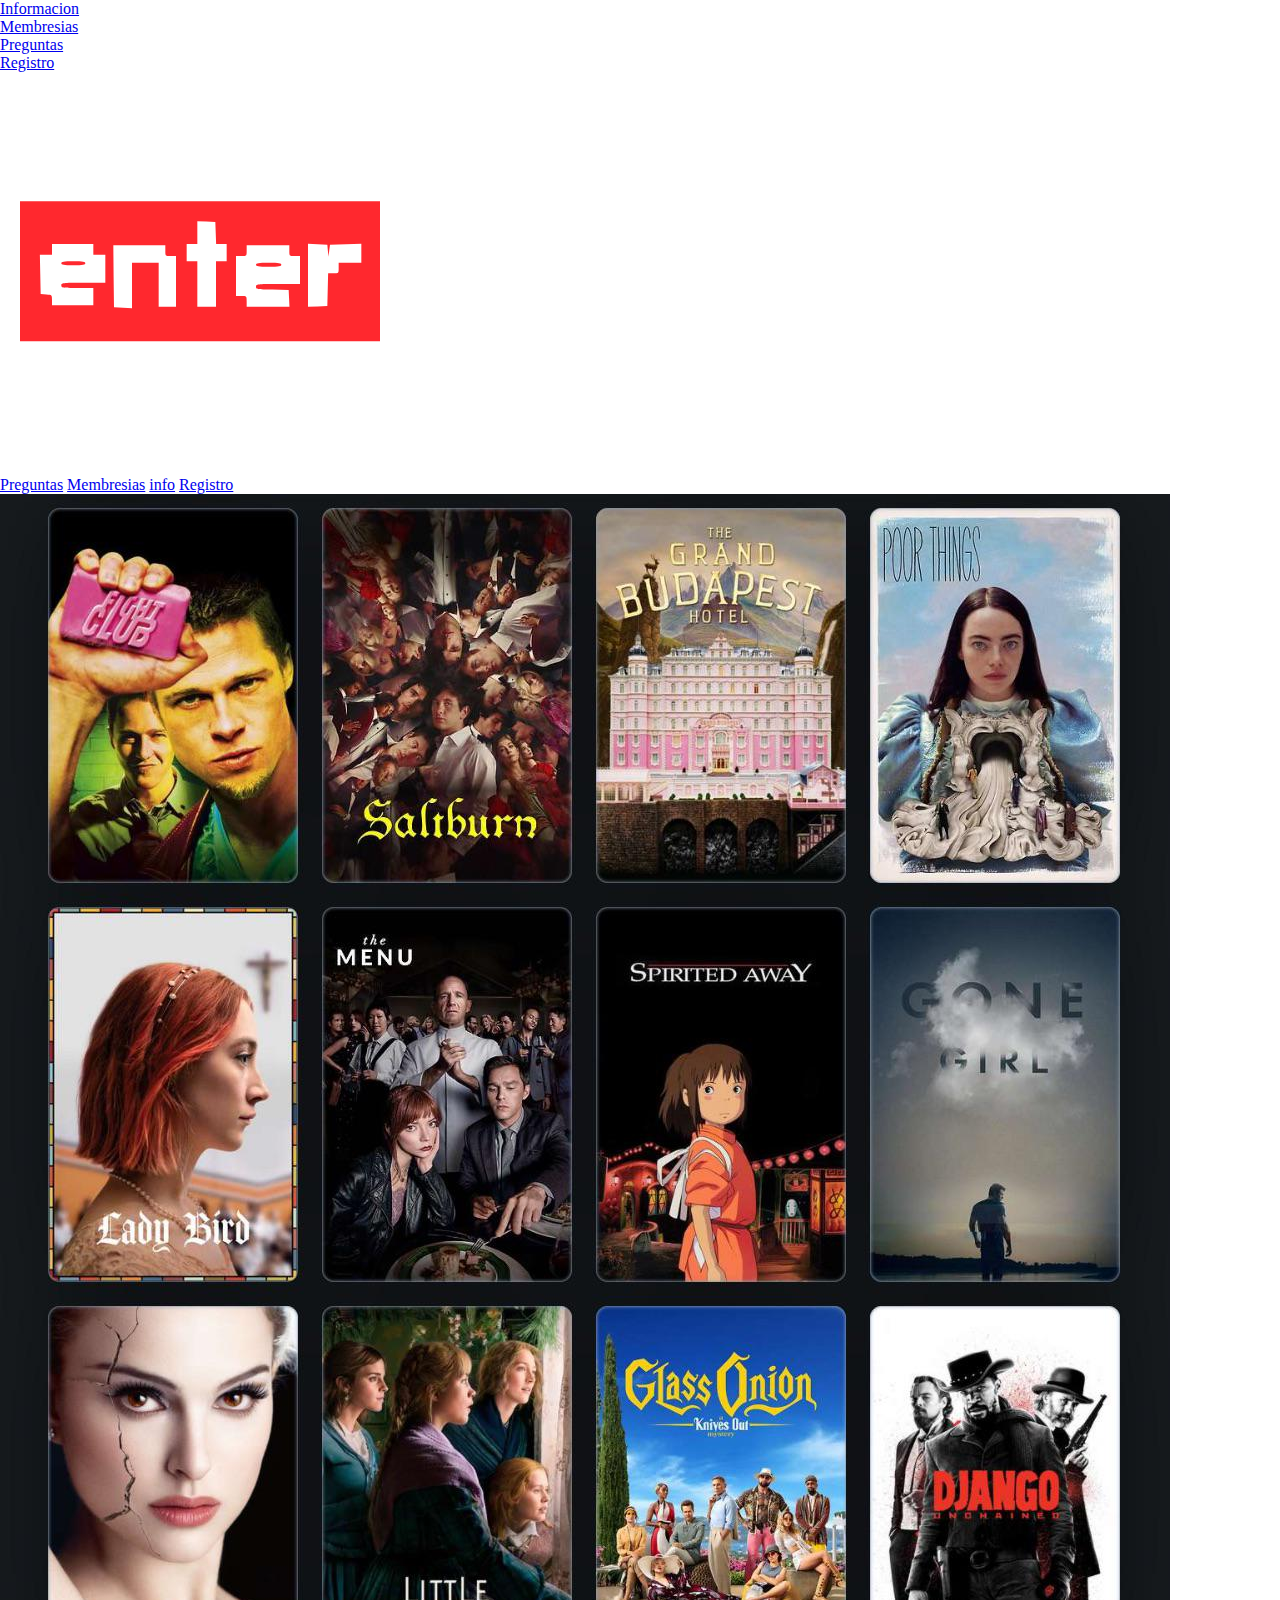
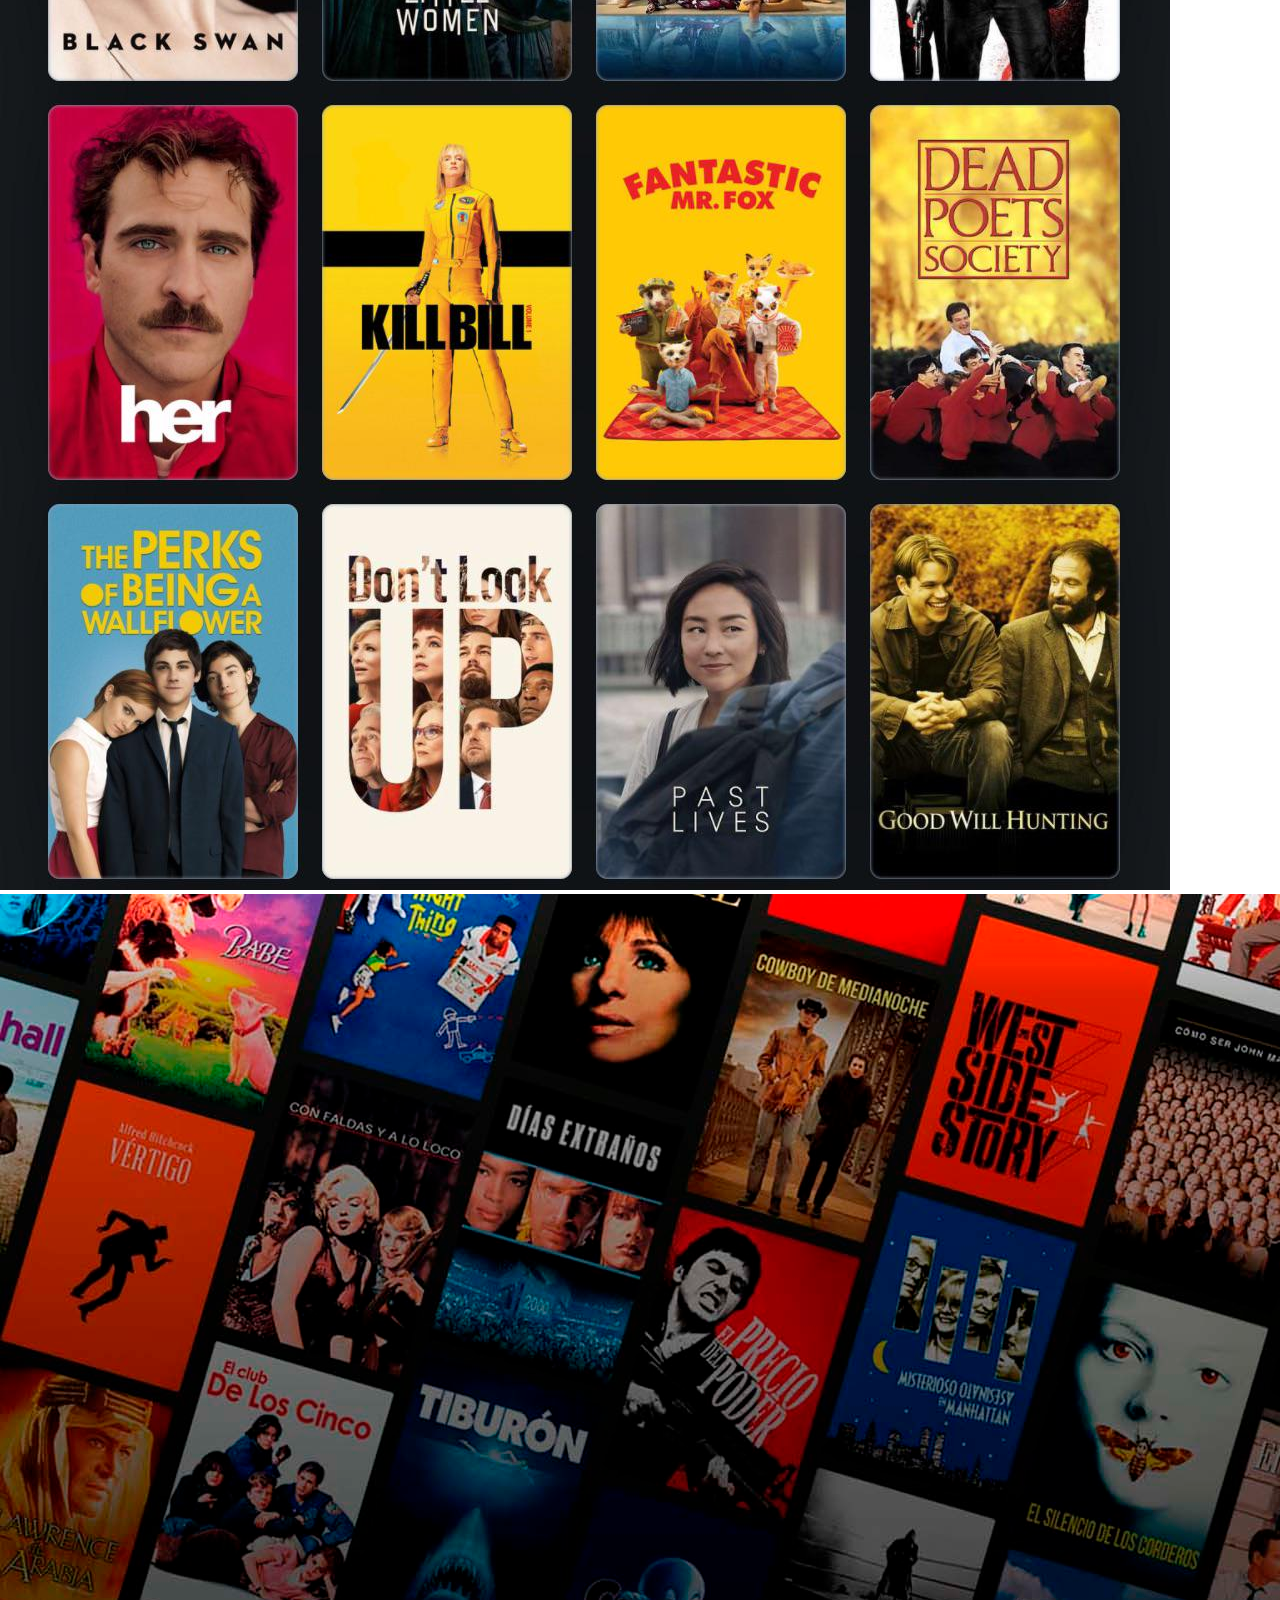
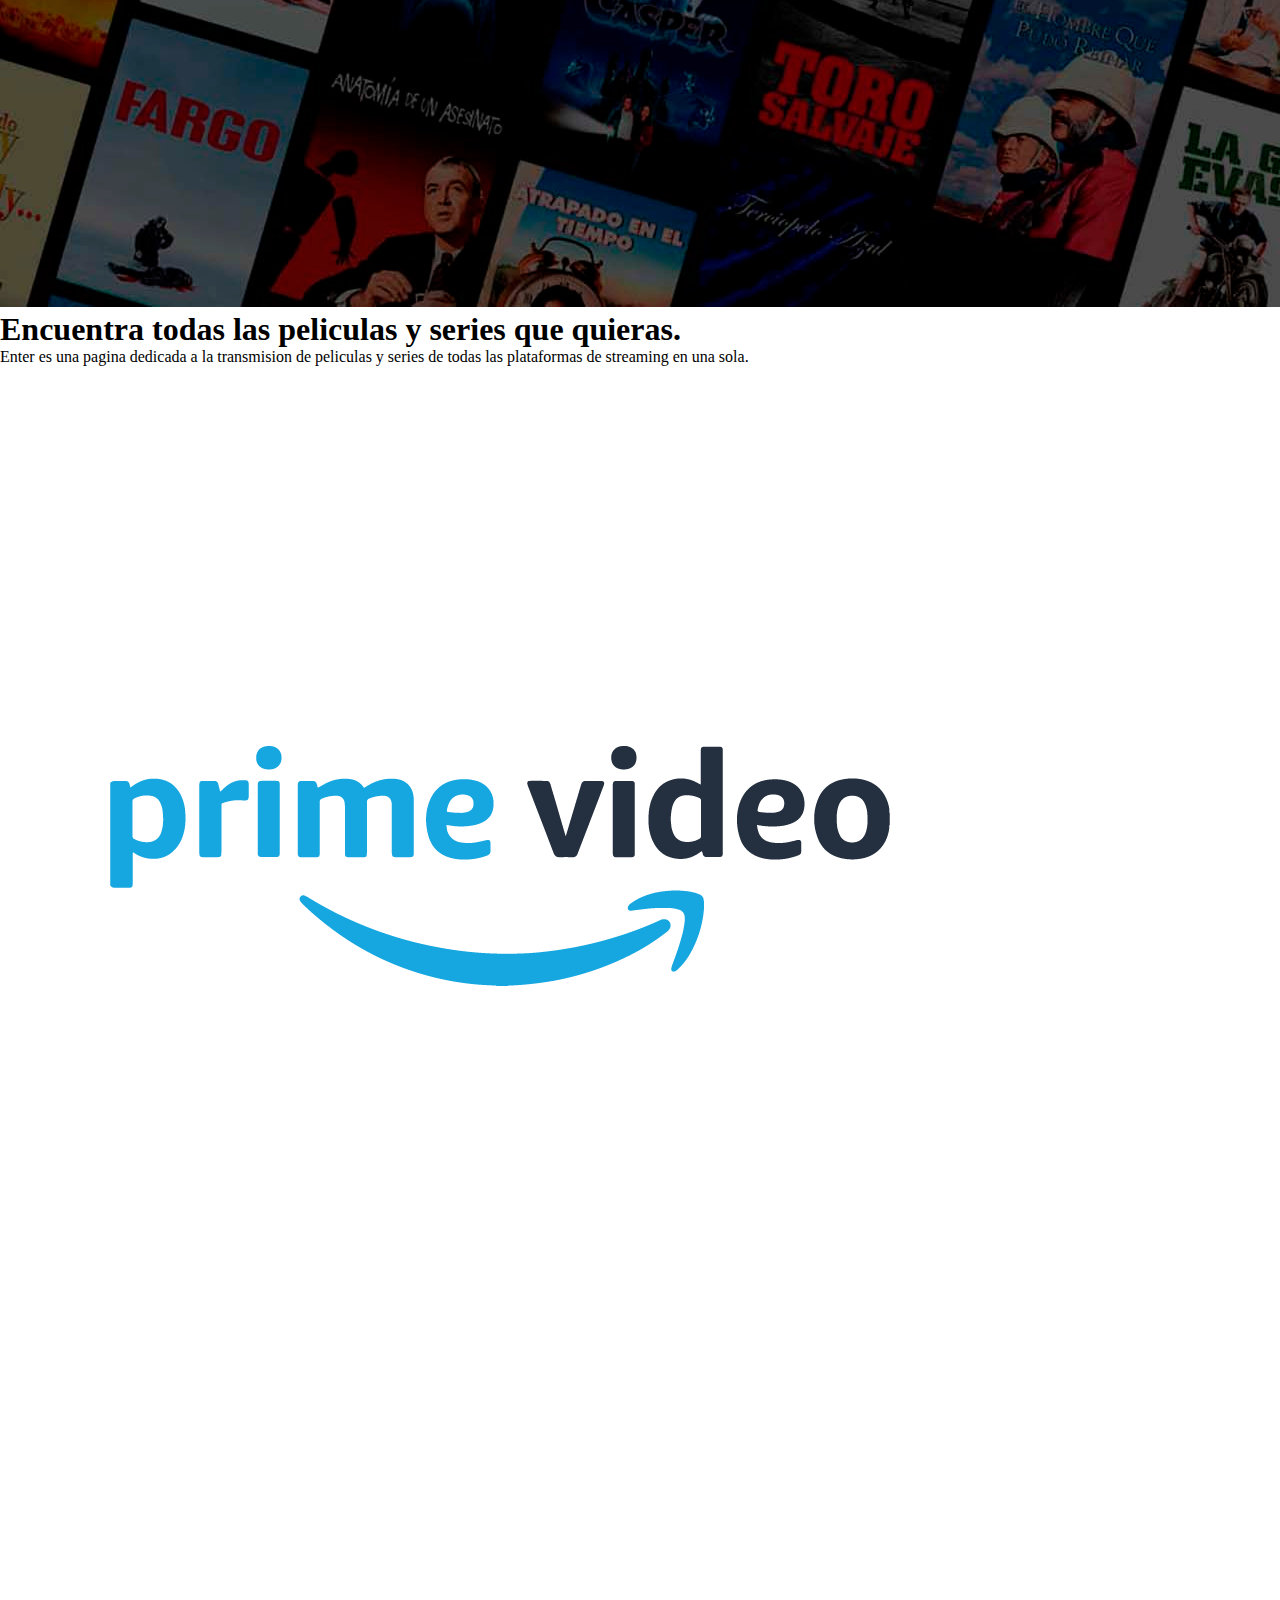
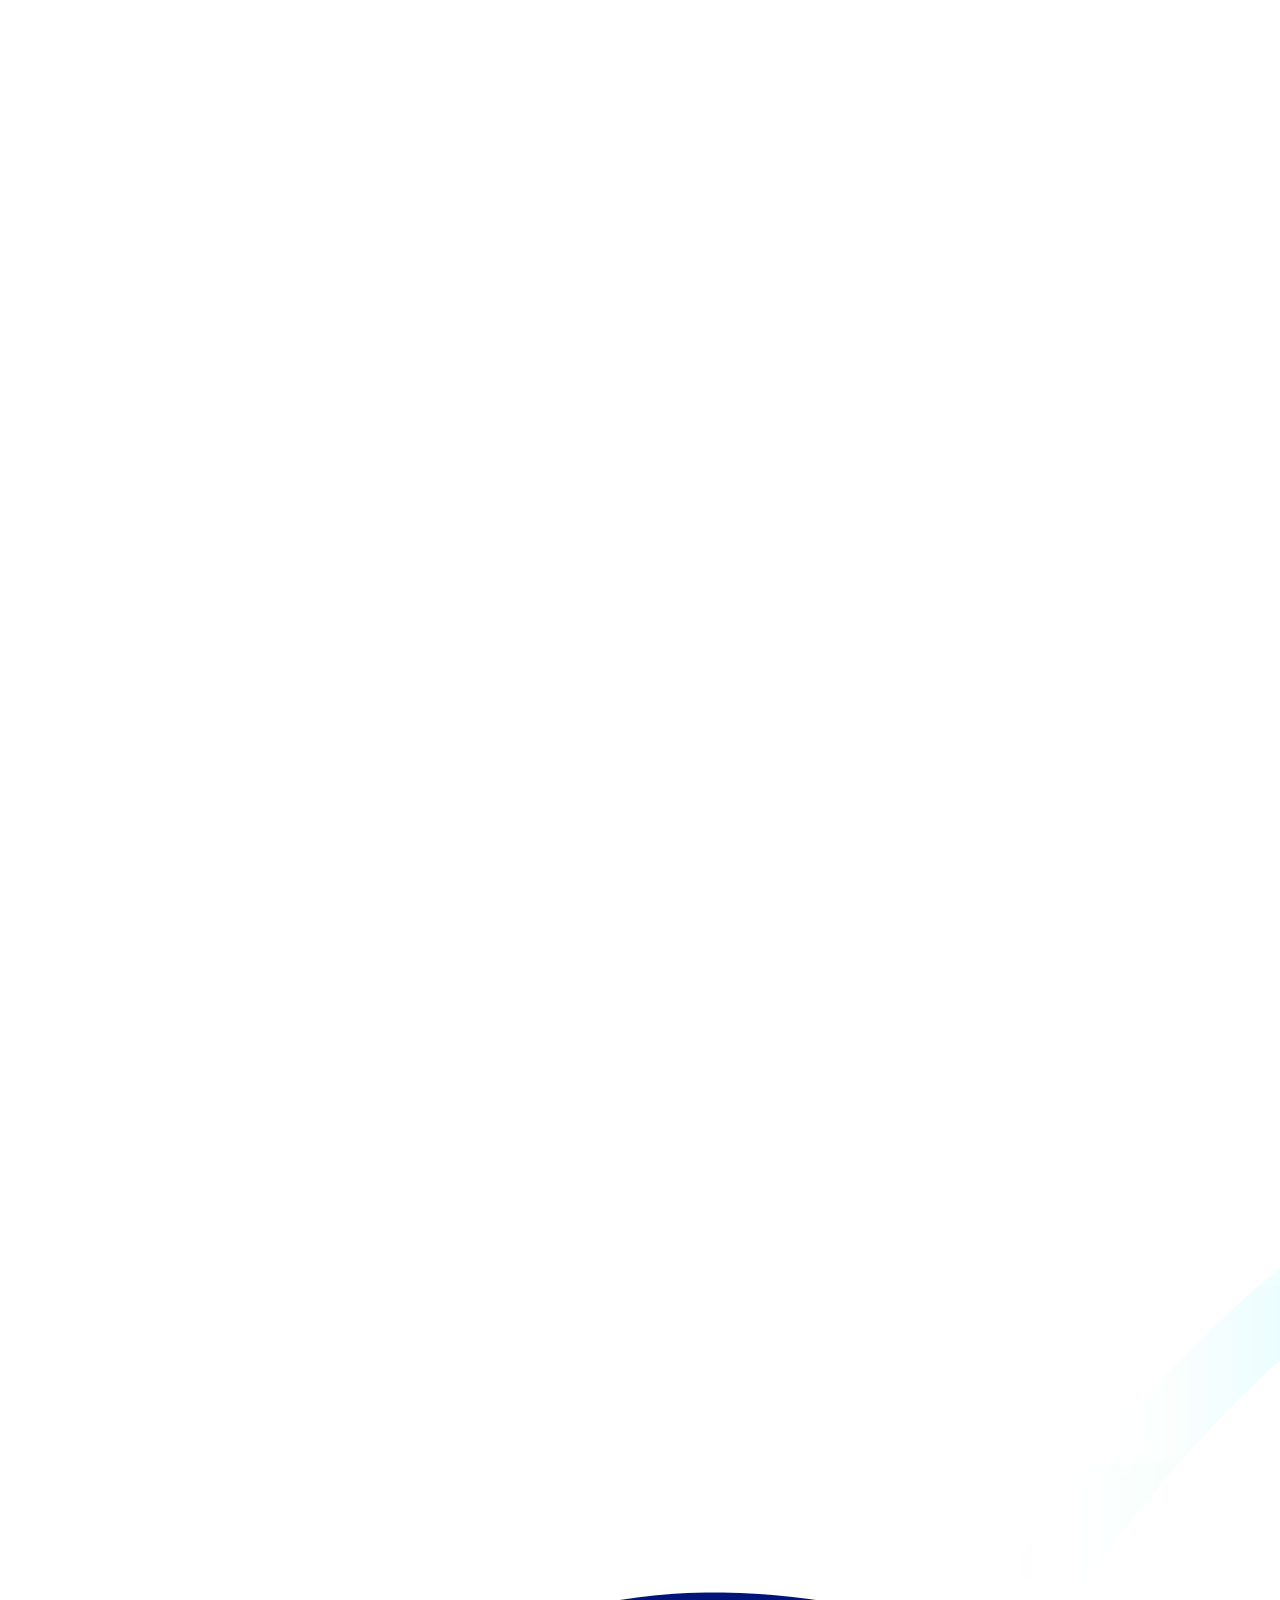
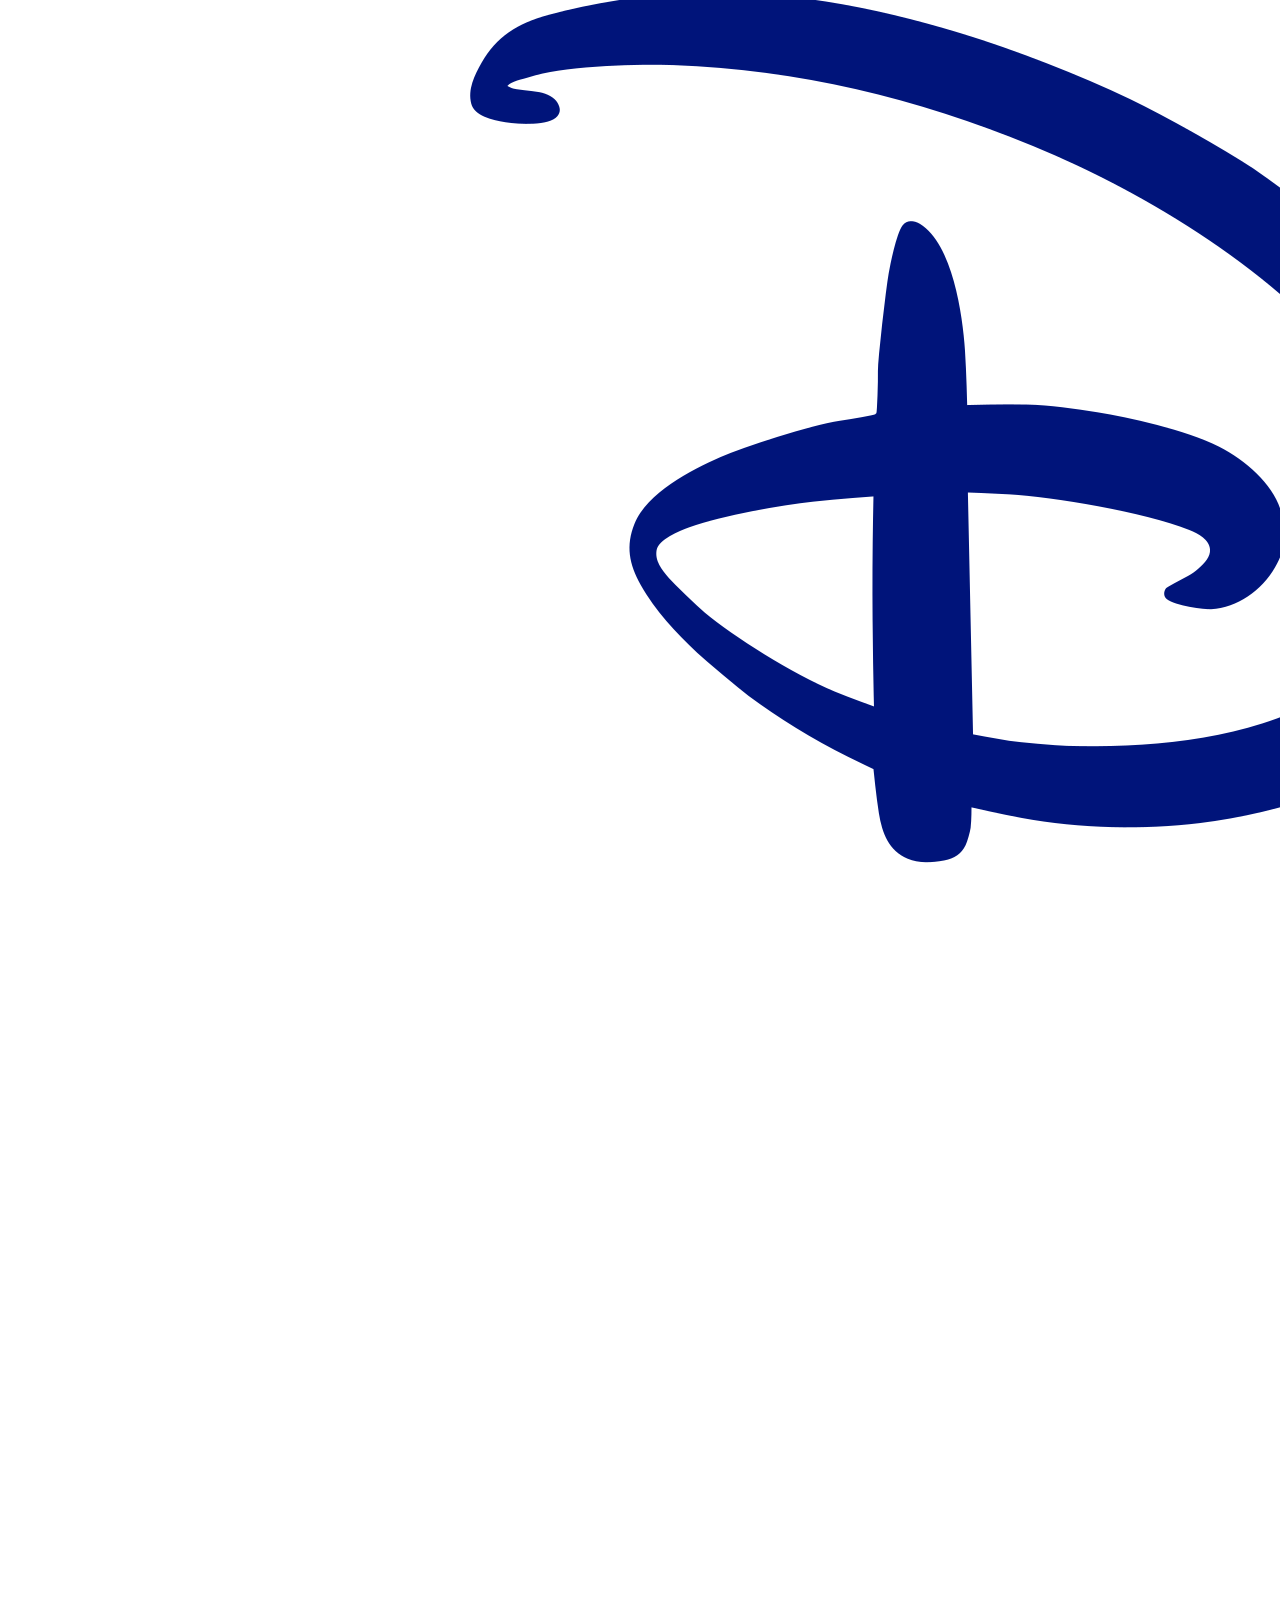
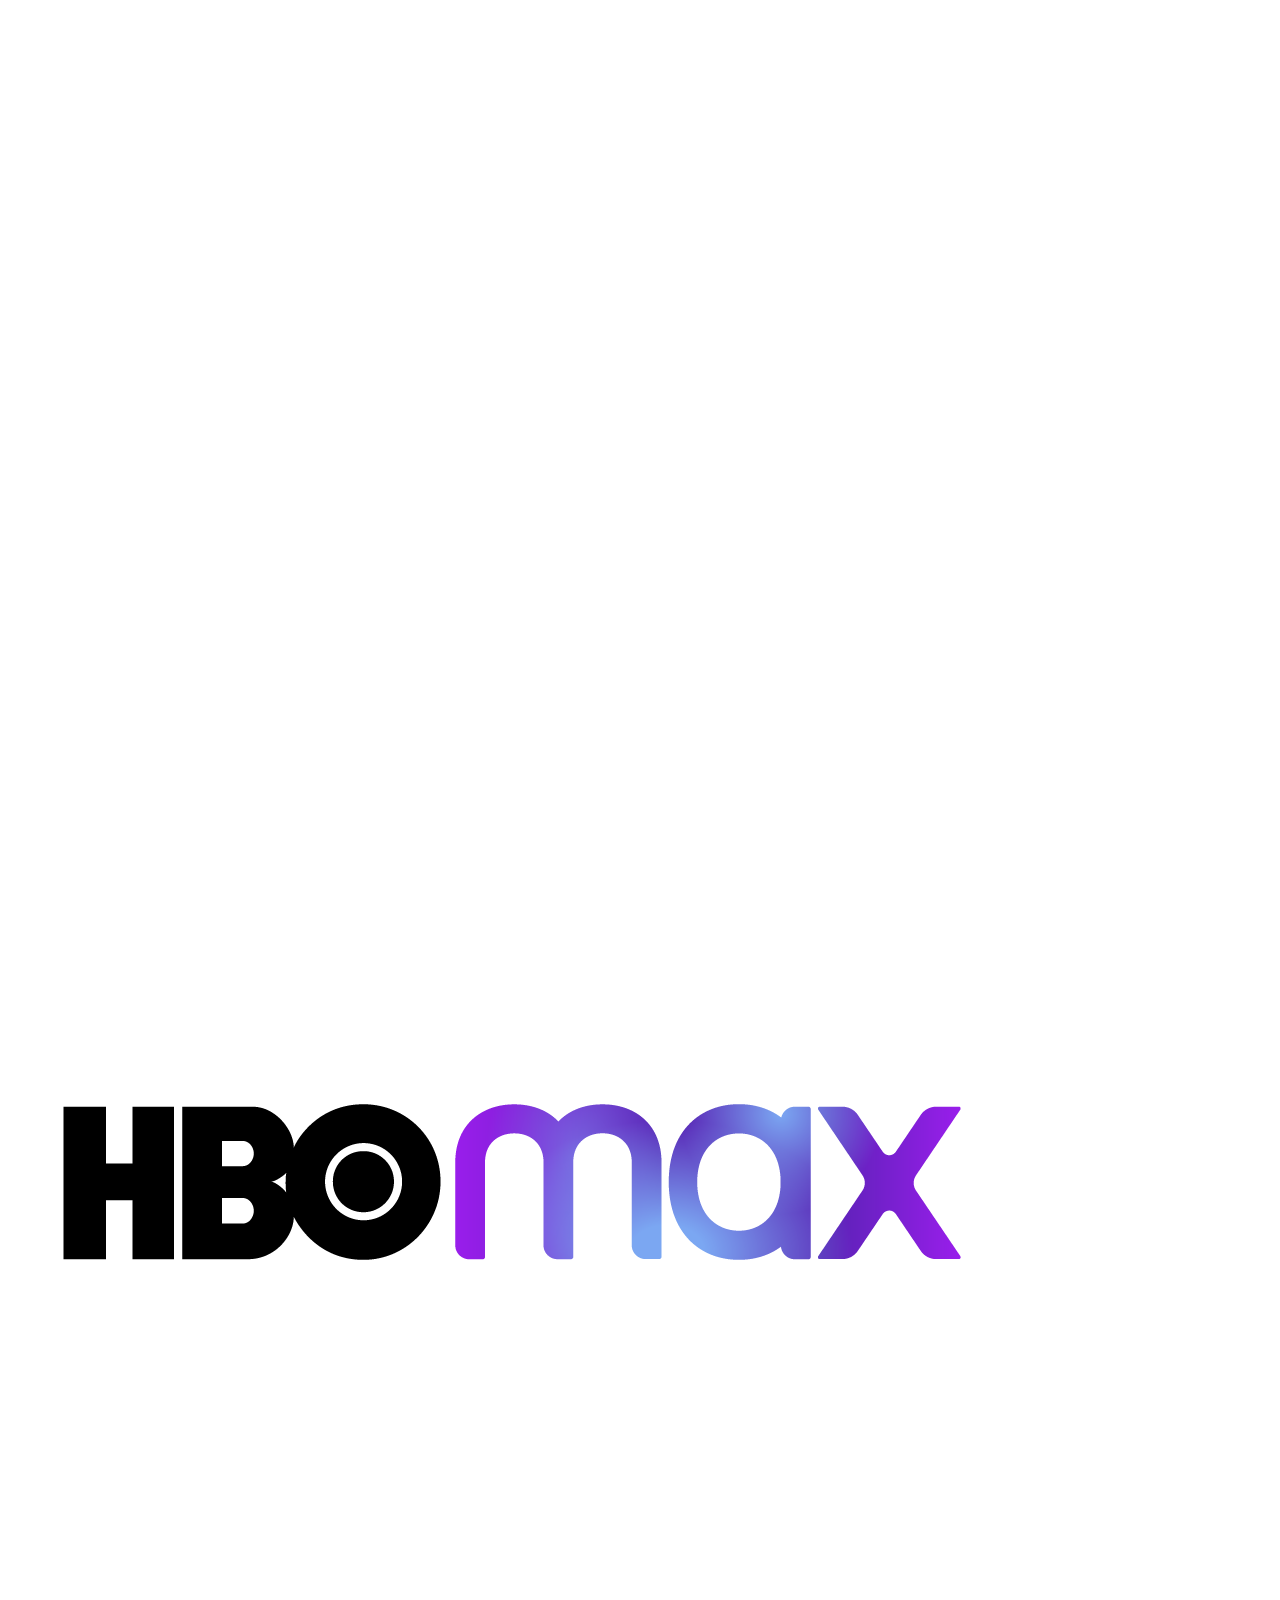
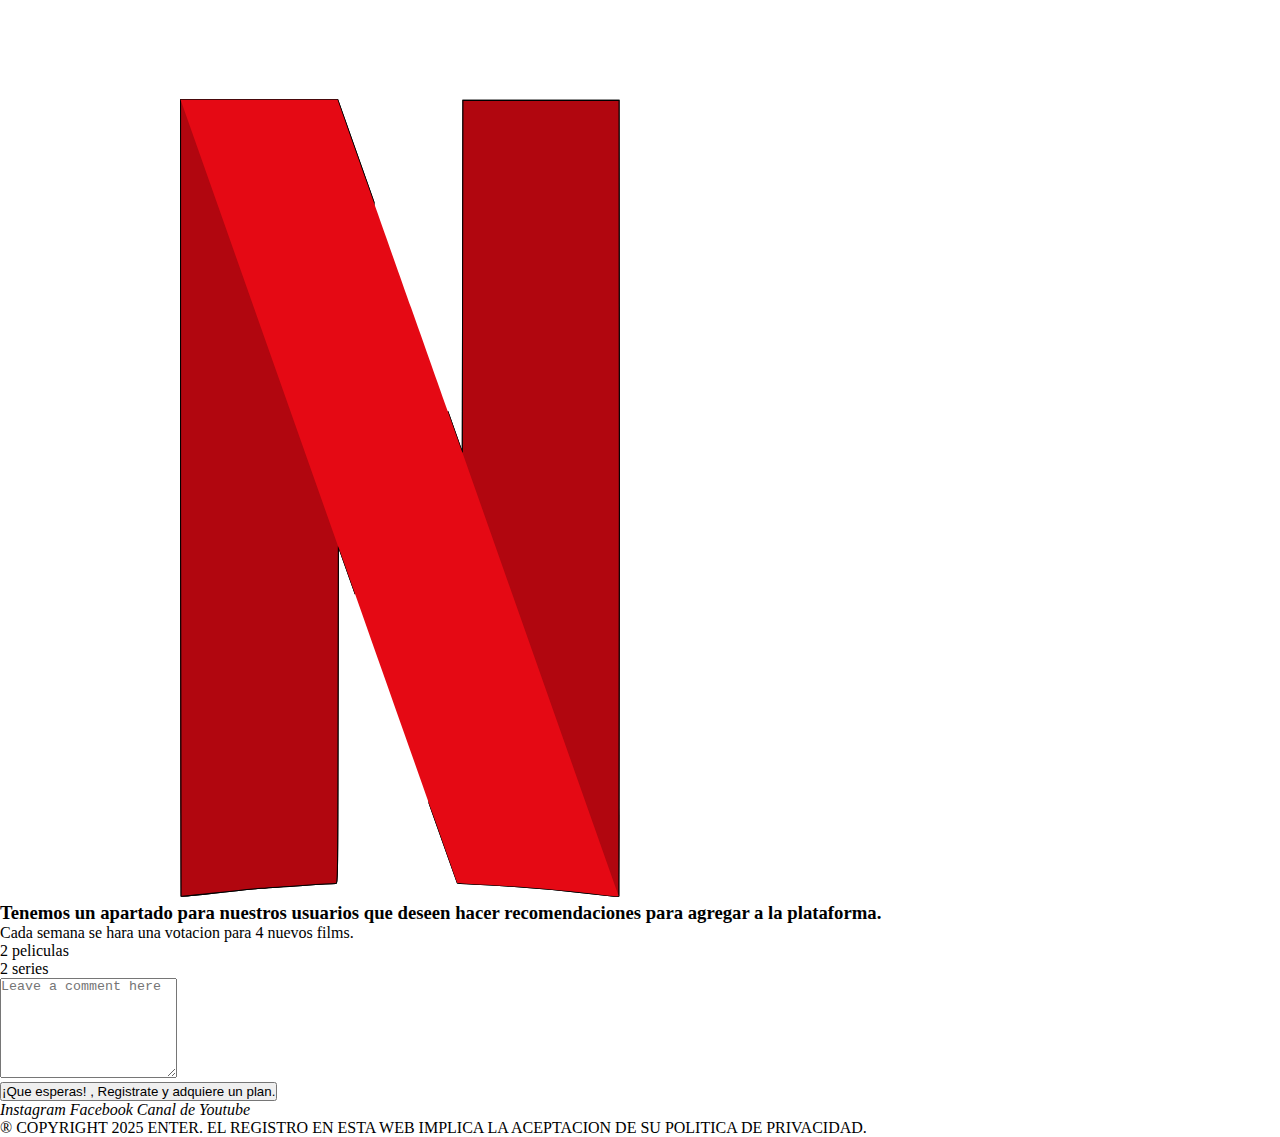
<file: index.html>
<!DOCTYPE html>
<html lang="en">
  <head>
    <meta charset="UTF-8" />
    <meta name="viewport" content="width=device-width, initial-scale=1.0" />
    <meta
      name="description"
      content="peliculas, series, streaming, netflix, hbo max, disney, amazon prime,"
    />
    <link
      rel="stylesheet"
      href="https://cdnjs.cloudflare.com/ajax/libs/font-awesome/6.4.0/css/all.min.css"
      integrity="sha512-iecdLmaskl7CVkqkXNQ/ZH/XLlvWZOJyj7Yy7tcenmpD1ypASozpmT/E0iPtmFIB46ZmdtAc9eNBvH0H/ZpiBw=="
      crossorigin="anonymous"
      referrerpolicy="no-referrer"
    />
    <link
      href="https://cdn.jsdelivr.net/npm/bootstrap@5.3.6/dist/css/bootstrap.min.css"
      rel="stylesheet"
      integrity="sha384-4Q6Gf2aSP4eDXB8Miphtr37CMZZQ5oXLH2yaXMJ2w8e2ZtHTl7GptT4jmndRuHDT"
      crossorigin="anonymous"
    />
    <link rel="stylesheet" href="styles/styles.css" />
    <link rel="preconnect" href="https://fonts.googleapis.com" />
    <link rel="preconnect" href="https://fonts.gstatic.com" crossorigin />
    <link
      href="https://fonts.googleapis.com/css2?family=Cabin:ital,wght@0,400..700;1,400..700&family=Dancing+Script:wght@400..700&family=Edu+VIC+WA+NT+Hand:wght@400..700&family=Exile&family=Oswald:wght@200..700&family=Press+Start+2P&family=Savate:ital,wght@0,200..900;1,200..900&family=Shadows+Into+Light&display=swap"
      rel="stylesheet"
    />

    <title>Enter: Series y Peliculas</title>
  </head>
  <body class="bg-pages">
    <section class="container-global">
      <header class="header">
        <!-- NAV- TABLET & DEKTOP -->
        <section class="nav-desktop">
          <ul class="nav justify-content-end">
            <li class="nav-item">
              <a class="nav-link nav-items-dktp" href="./pages/info.html"
                >Informacion</a
              >
            </li>
            <li class="nav-item">
              <a class="nav-link nav-items-dktp" href="./pages/membresias.html"
                >Membresias</a
              >
            </li>
            <li class="nav-item">
              <a class="nav-link nav-items-dktp" href="./pages/preguntas.html"
                >Preguntas</a
              >
            </li>
            <li class="nav-item">
              <a class="nav-link nav-items-dktp" href="./pages/registro.html"
                >Registro</a
              >
            </li>
          </ul>
        </section>
        <!-- NAV- TABLET & DEKTOP -->
        <a href="index.html"
          ><img class="logo-enter" src="assets/9igrfT01.svg" alt="" />
        </a>
        <nav class="nav flex-column navbar-mobile">
          <a class="nav-link" href="pages/preguntas.html">Preguntas</a>
          <a class="nav-link" href="pages/membresias.html">Membresias</a>
          <a class="nav-link" href="pages/info.html">info</a>
          <a class="nav-link" href="pages/registro.html">Registro</a>
        </nav>
      </header>

      <main class="main">
        <div class="background-image">
          <img src="assets/aeag2xr9i2sc1.jpeg" alt="" />
        </div>
        <!-- DESKTOP HOME -->
        <div class="background-image-dsktp">
          <img
            src="assets/filmin-esta-lleno-de-obras-maestras-del-cine.jpg"
            alt=""
          />
        </div>
        <!-- DESKTOP HOME -->
        <section class="description-home">
          <h1>Encuentra todas las peliculas y series que quieras.</h1>
          <p>
            Enter es una pagina dedicada a la transmision de peliculas y series
            de todas las plataformas de streaming en una sola.
          </p>
          <div class="logos-div">
            <img class="logos" src="assets/Amazon Prime-01.png" alt="" />
            <img class="logos" src="assets/disney-plus-logo-0.png" alt="" />
            <img
              class="logos"
              src="assets/hbo_max-logo-brandlogos.net_.png"
              alt=""
            />
            <img class="logos" src="assets/netflix-1-logo.svg" alt="" />
          </div>
        </section>
        <section class="box-recommend">
          <h3>
            Tenemos un apartado para nuestros usuarios que deseen hacer
            recomendaciones para agregar a la plataforma.
          </h3>
          <span>Cada semana se hara una votacion para 4 nuevos films. </span>
          <ul>
            <li>2 peliculas</li>
            <li>2 series</li>
          </ul>
          <div class="form-floating form-home-div">
            <textarea
              class="form-control formulario-home"
              placeholder="Leave a comment here"
              id="floatingTextarea2"
              style="height: 100px"
            ></textarea>
          </div>
          <button>¡Que esperas! , Registrate y adquiere un plan.</button>
        </section>
      </main>
      <footer class="footer">
        <section class="icons-section">
          <i class="fa-brands fa-instagram icons-footer"
            ><span>Instagram</span></i
          >
          <i class="fa-brands fa-square-facebook icons-footer"
            ><span>Facebook</span></i
          >
          <i class="fa-brands fa-youtube icons-footer"
            ><span>Canal de Youtube</span></i
          >

          <div class="copyright-section">
            ® COPYRIGHT 2025 ENTER. EL REGISTRO EN ESTA WEB IMPLICA LA
            ACEPTACION DE SU POLITICA DE PRIVACIDAD.
          </div>
        </section>
      </footer>
    </section>

    <script
      src="https://cdn.jsdelivr.net/npm/bootstrap@5.3.6/dist/js/bootstrap.bundle.min.js"
      integrity="sha384-j1CDi7MgGQ12Z7Qab0qlWQ/Qqz24Gc6BM0thvEMVjHnfYGF0rmFCozFSxQBxwHKO"
      crossorigin="anonymous"
    ></script>
  </body>
</html>
</file>
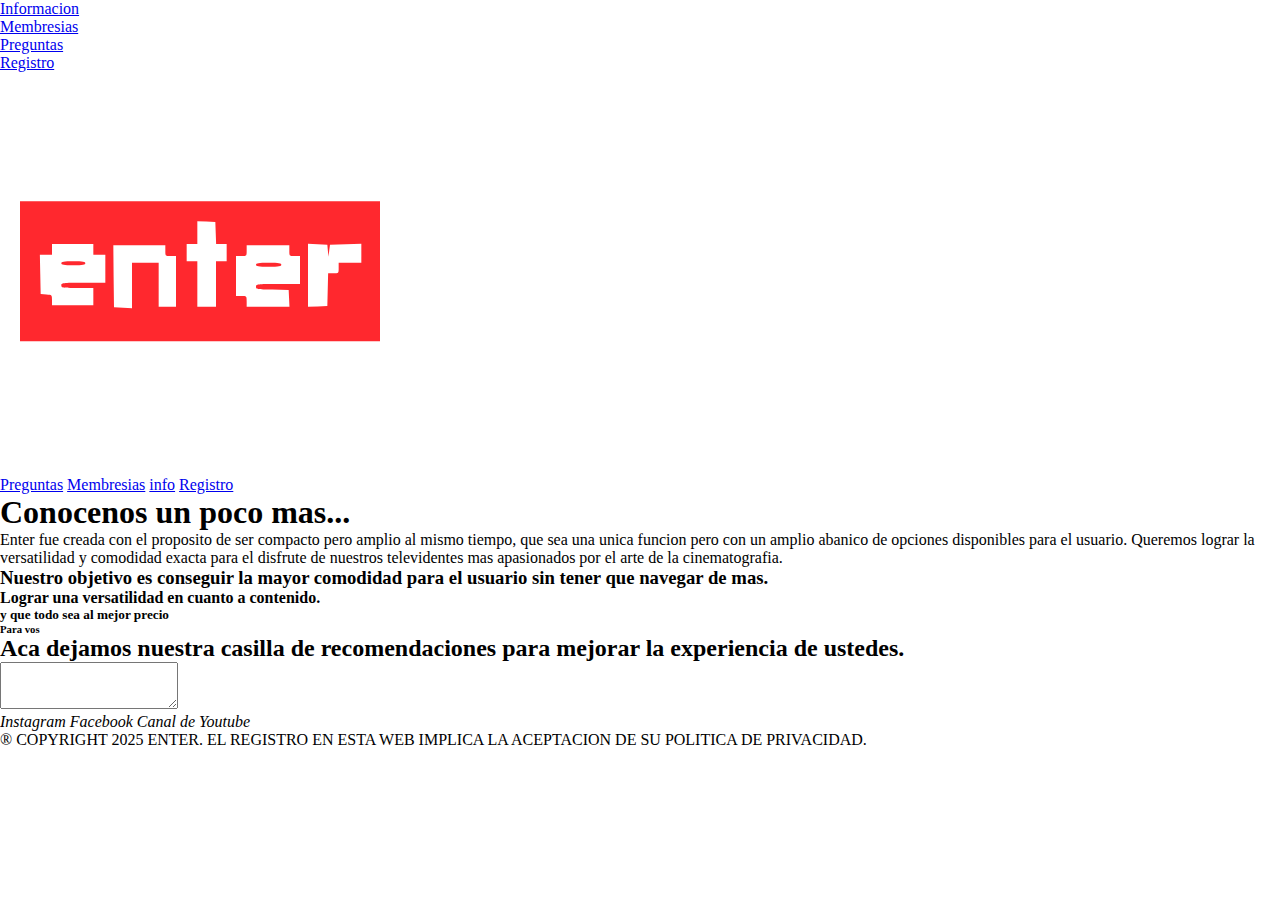
<file: pages/info.html>
<!DOCTYPE html>
<html lang="en">
  <head>
    <meta charset="UTF-8" />
    <meta name="viewport" content="width=device-width, initial-scale=1.0" />
    <title>Informacion sobre Enter</title>
    <link rel="stylesheet" href="../styles/styles.css" />
    <link rel="preconnect" href="https://fonts.googleapis.com" />
    <link rel="preconnect" href="https://fonts.gstatic.com" crossorigin />
    <link
      href="https://fonts.googleapis.com/css2?family=Cabin:ital,wght@0,400..700;1,400..700&family=Dancing+Script:wght@400..700&family=Edu+VIC+WA+NT+Hand:wght@400..700&family=Exile&family=Oswald:wght@200..700&family=Press+Start+2P&family=Savate:ital,wght@0,200..900;1,200..900&family=Shadows+Into+Light&family=Tilt+Prism&display=swap"
      rel="stylesheet"
    />

    <link
      rel="stylesheet"
      href="https://cdnjs.cloudflare.com/ajax/libs/font-awesome/6.4.0/css/all.min.css"
      integrity="sha512-iecdLmaskl7CVkqkXNQ/ZH/XLlvWZOJyj7Yy7tcenmpD1ypASozpmT/E0iPtmFIB46ZmdtAc9eNBvH0H/ZpiBw=="
      crossorigin="anonymous"
      referrerpolicy="no-referrer"
    />
    <link
      href="https://cdn.jsdelivr.net/npm/bootstrap@5.3.6/dist/css/bootstrap.min.css"
      rel="stylesheet"
      integrity="sha384-4Q6Gf2aSP4eDXB8Miphtr37CMZZQ5oXLH2yaXMJ2w8e2ZtHTl7GptT4jmndRuHDT"
      crossorigin="anonymous"
    />
  </head>
  <body class="bg-pages">
    <section class="container-global">
      <header class="header">
        <!-- NAV- TABLET & DEKTOP -->
        <section class="nav-desktop">
          <ul class="nav justify-content-end">
            <li class="nav-item">
              <a class="nav-link nav-items-dktp" href="info.html"
                >Informacion</a
              >
            </li>
            <li class="nav-item">
              <a class="nav-link nav-items-dktp" href="membresias.html"
                >Membresias</a
              >
            </li>
            <li class="nav-item">
              <a class="nav-link nav-items-dktp" href="preguntas.html"
                >Preguntas</a
              >
            </li>
            <li class="nav-item">
              <a class="nav-link nav-items-dktp" href="registro.html"
                >Registro</a
              >
            </li>
          </ul>
        </section>
        <!-- NAV- TABLET & DEKTOP -->
        <a href="../index.html"
          ><img class="logo-enter" src="../assets/9igrfT01.svg" alt="" />
        </a>
        <nav class="nav flex-column navbar-mobile">
          <a class="nav-link" href="preguntas.html">Preguntas</a>
          <a class="nav-link" href="membresias.html">Membresias</a>
          <a class="nav-link" href="info.html">info</a>
          <a class="nav-link" href="registro.html">Registro</a>
        </nav>
      </header>
      <main class="main-pages">
        <section class="bio-section">
          <h1 class="h1-info">Conocenos un poco mas...</h1>
          <p class="parrafo-info">
            Enter fue creada con el proposito de ser compacto pero amplio al
            mismo tiempo, que sea una unica funcion pero con un amplio abanico
            de opciones disponibles para el usuario. Queremos lograr la
            versatilidad y comodidad exacta para el disfrute de nuestros
            televidentes mas apasionados por el arte de la cinematografia.
          </p>
        </section>
        <section class="objetives-info">
          <h3>
            Nuestro objetivo es conseguir la mayor comodidad para el usuario sin
            tener que navegar de mas.
          </h3>
          <h4>Lograr una versatilidad en cuanto a contenido.</h4>
          <h5>y que todo sea al mejor precio</h5>
          <h6>Para vos</h6>
        </section>
        <div class="input-questions">
          <h2>
            Aca dejamos nuestra casilla de recomendaciones para mejorar la
            experiencia de ustedes.
          </h2>
          <div class="mb-3 body-form">
            <textarea
              class="form-control form-info"
              id="exampleFormControlTextarea1"
              rows="3"
            ></textarea>
          </div>
        </div>
      </main>
      <footer class="footer">
        <section class="icons-section">
          <i class="fa-brands fa-instagram icons-footer"
            ><span>Instagram</span></i
          >
          <i class="fa-brands fa-square-facebook icons-footer"
            ><span>Facebook</span></i
          >
          <i class="fa-brands fa-youtube icons-footer"
            ><span>Canal de Youtube</span></i
          >

          <div class="copyright-section">
            ® COPYRIGHT 2025 ENTER. EL REGISTRO EN ESTA WEB IMPLICA LA
            ACEPTACION DE SU POLITICA DE PRIVACIDAD.
          </div>
        </section>
      </footer>
    </section>

    <script
      src="https://cdn.jsdelivr.net/npm/bootstrap@5.3.6/dist/js/bootstrap.bundle.min.js"
      integrity="sha384-j1CDi7MgGQ12Z7Qab0qlWQ/Qqz24Gc6BM0thvEMVjHnfYGF0rmFCozFSxQBxwHKO"
      crossorigin="anonymous"
    ></script>
  </body>
</html>
</file>
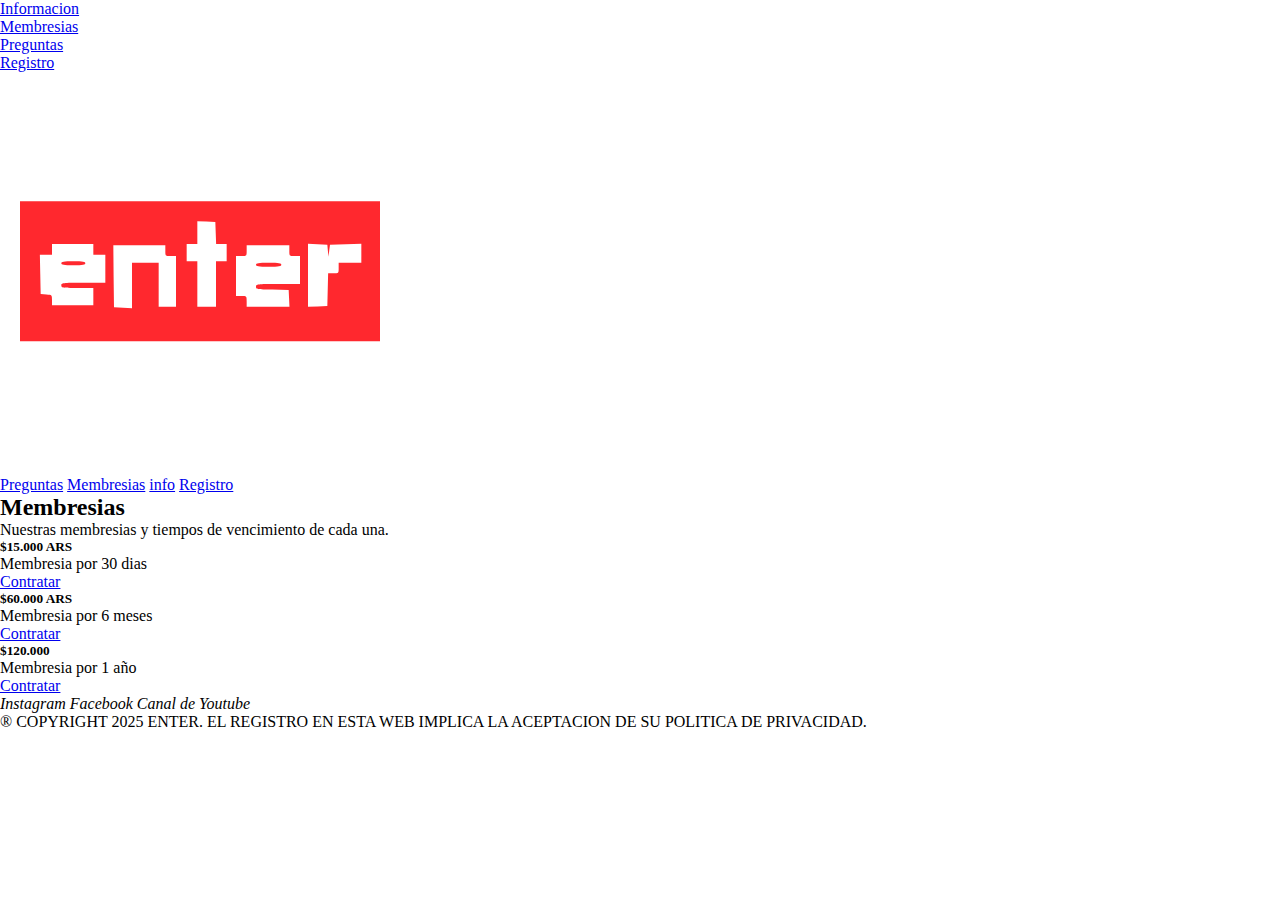
<file: pages/membresias.html>
<!DOCTYPE html>
<html lang="en">
  <head>
    <meta charset="UTF-8" />
    <meta name="viewport" content="width=device-width, initial-scale=1.0" />
    <title>Membresias</title>
    <link rel="stylesheet" href="../styles/styles.css" />
    <link rel="preconnect" href="https://fonts.googleapis.com" />
    <link rel="preconnect" href="https://fonts.gstatic.com" crossorigin />
    <link
      href="https://fonts.googleapis.com/css2?family=Cabin:ital,wght@0,400..700;1,400..700&family=Dancing+Script:wght@400..700&family=Edu+VIC+WA+NT+Hand:wght@400..700&family=Exile&family=Oswald:wght@200..700&family=Press+Start+2P&family=Savate:ital,wght@0,200..900;1,200..900&family=Shadows+Into+Light&family=Tilt+Prism&display=swap"
      rel="stylesheet"
    />
    <link
      rel="stylesheet"
      href="https://cdnjs.cloudflare.com/ajax/libs/font-awesome/6.4.0/css/all.min.css"
      integrity="sha512-iecdLmaskl7CVkqkXNQ/ZH/XLlvWZOJyj7Yy7tcenmpD1ypASozpmT/E0iPtmFIB46ZmdtAc9eNBvH0H/ZpiBw=="
      crossorigin="anonymous"
      referrerpolicy="no-referrer"
    />
    <link
      href="https://cdn.jsdelivr.net/npm/bootstrap@5.3.6/dist/css/bootstrap.min.css"
      rel="stylesheet"
      integrity="sha384-4Q6Gf2aSP4eDXB8Miphtr37CMZZQ5oXLH2yaXMJ2w8e2ZtHTl7GptT4jmndRuHDT"
      crossorigin="anonymous"
    />
  </head>
  <body class="bg-pages">
    <section class="container-pages">
      <header class="header">
        <!-- NAV- TABLET & DEKTOP -->
        <section class="nav-desktop">
          <ul class="nav justify-content-end">
            <li class="nav-item">
              <a class="nav-link nav-items-dktp" href="./info.html"
                >Informacion</a
              >
            </li>
            <li class="nav-item">
              <a class="nav-link nav-items-dktp" href="./membresias.html"
                >Membresias</a
              >
            </li>
            <li class="nav-item">
              <a class="nav-link nav-items-dktp" href="./preguntas.html"
                >Preguntas</a
              >
            </li>
            <li class="nav-item">
              <a class="nav-link nav-items-dktp" href="./registro.html"
                >Registro</a
              >
            </li>
          </ul>
        </section>
        <!-- NAV- TABLET & DEKTOP -->
        <a href="../index.html"
          ><img class="logo-enter" src="../assets/9igrfT01.svg" alt="" />
        </a>
        <nav class="nav flex-column navbar-mobile">
          <a class="nav-link" href="preguntas.html">Preguntas</a>
          <a class="nav-link" href="membresias.html">Membresias</a>
          <a class="nav-link" href="info.html">info</a>
          <a class="nav-link" href="registro.html">Registro</a>
        </nav>
      </header>
      <main class="main-pages">
        <section class="description-membresias">
          <h2>Membresias</h2>
          <p>Nuestras membresias y tiempos de vencimiento de cada una.</p>
        </section>
        <section class="cards-membresias">
          <div class="card text-center mb-3 card-mem" style="width: 18rem">
            <div class="card-body">
              <h5 class="card-title">$15.000 ARS</h5>
              <p class="card-text">Membresia por 30 dias</p>
              <a href="#" class="btn btn-card">Contratar</a>
            </div>
          </div>
          <div class="card text-center mb-3 card-mem" style="width: 18rem">
            <div class="card-body">
              <h5 class="card-title">$60.000 ARS</h5>
              <p class="card-text">Membresia por 6 meses</p>
              <a href="#" class="btn btn-card">Contratar</a>
            </div>
          </div>
          <div class="card text-center mb-3 card-mem" style="width: 18rem">
            <div class="card-body">
              <h5 class="card-title">$120.000</h5>
              <p class="card-text">Membresia por 1 año</p>
              <a href="#" class="btn btn-card">Contratar</a>
            </div>
          </div>
        </section>
      </main>

      <footer class="footer">
        <section class="icons-section">
          <i class="fa-brands fa-instagram icons-footer"
            ><span>Instagram</span></i
          >
          <i class="fa-brands fa-square-facebook icons-footer"
            ><span>Facebook</span></i
          >
          <i class="fa-brands fa-youtube icons-footer"
            ><span>Canal de Youtube</span></i
          >

          <div class="copyright-section">
            ® COPYRIGHT 2025 ENTER. EL REGISTRO EN ESTA WEB IMPLICA LA
            ACEPTACION DE SU POLITICA DE PRIVACIDAD.
          </div>
        </section>
      </footer>
    </section>
    <script
      src="https://cdn.jsdelivr.net/npm/bootstrap@5.3.6/dist/js/bootstrap.bundle.min.js"
      integrity="sha384-j1CDi7MgGQ12Z7Qab0qlWQ/Qqz24Gc6BM0thvEMVjHnfYGF0rmFCozFSxQBxwHKO"
      crossorigin="anonymous"
    ></script>
  </body>
</html>
</file>
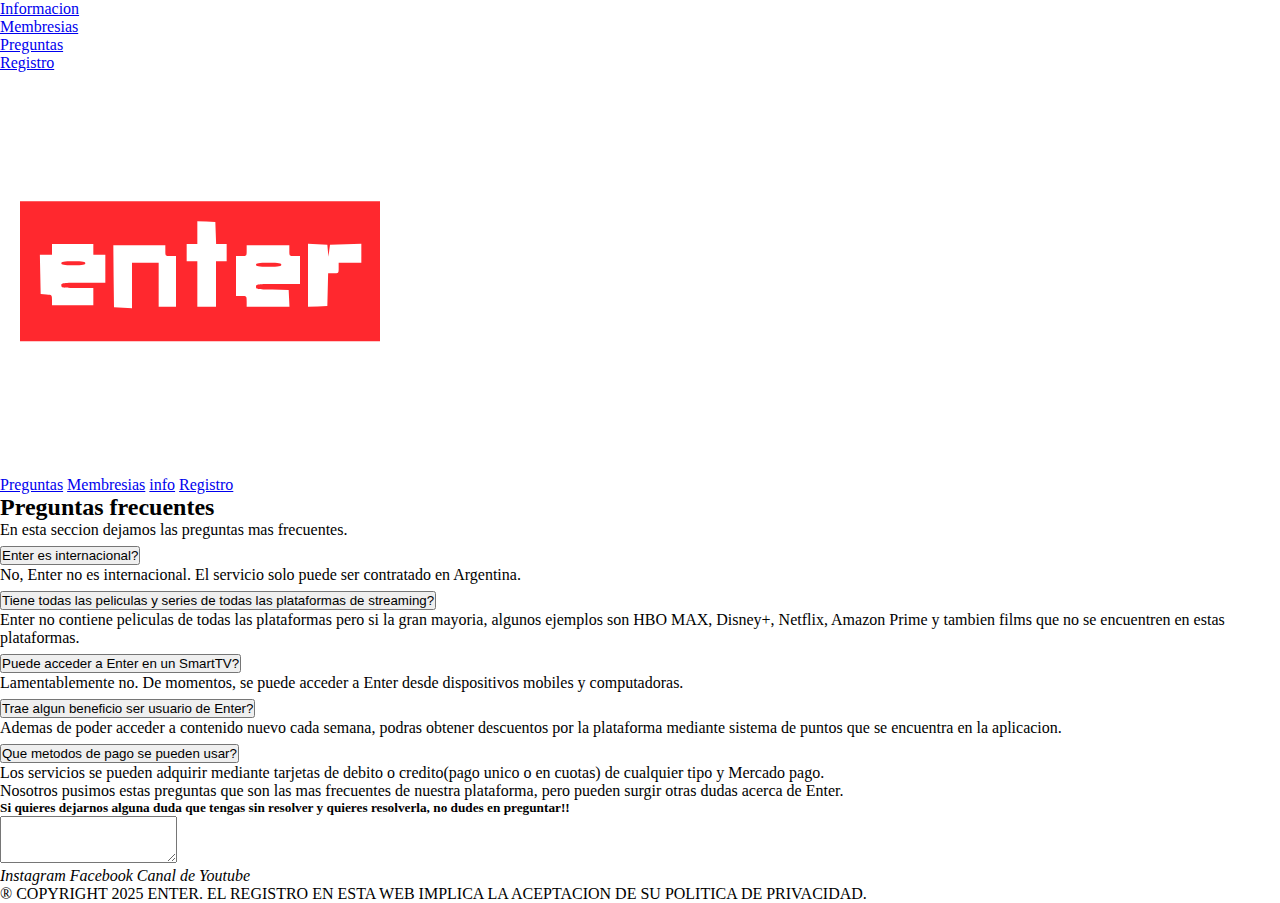
<file: pages/preguntas.html>
<!DOCTYPE html>
<html lang="en">
  <head>
    <meta charset="UTF-8" />
    <meta name="viewport" content="width=device-width, initial-scale=1.0" />
    <title>Preguntas frecuentes</title>
    <link rel="stylesheet" href="../styles/styles.css" />
    <link rel="preconnect" href="https://fonts.googleapis.com" />
    <link rel="preconnect" href="https://fonts.gstatic.com" crossorigin />
    <link
      href="https://fonts.googleapis.com/css2?family=Cabin:ital,wght@0,400..700;1,400..700&family=Dancing+Script:wght@400..700&family=Edu+VIC+WA+NT+Hand:wght@400..700&family=Exile&family=Oswald:wght@200..700&family=Press+Start+2P&family=Savate:ital,wght@0,200..900;1,200..900&family=Shadows+Into+Light&display=swap"
      rel="stylesheet"
    />
    <link
      rel="stylesheet"
      href="https://cdnjs.cloudflare.com/ajax/libs/font-awesome/6.4.0/css/all.min.css"
      integrity="sha512-iecdLmaskl7CVkqkXNQ/ZH/XLlvWZOJyj7Yy7tcenmpD1ypASozpmT/E0iPtmFIB46ZmdtAc9eNBvH0H/ZpiBw=="
      crossorigin="anonymous"
      referrerpolicy="no-referrer"
    />
    <link
      href="https://cdn.jsdelivr.net/npm/bootstrap@5.3.6/dist/css/bootstrap.min.css"
      rel="stylesheet"
      integrity="sha384-4Q6Gf2aSP4eDXB8Miphtr37CMZZQ5oXLH2yaXMJ2w8e2ZtHTl7GptT4jmndRuHDT"
      crossorigin="anonymous"
    />
  </head>
  <body class="bg-pages">
    <section class="container-pages">
      <header class="header">
        <!-- NAV- TABLET & DEKTOP -->
        <section class="nav-desktop">
          <ul class="nav justify-content-end">
            <li class="nav-item">
              <a class="nav-link nav-items-dktp" href="./info.html"
                >Informacion</a
              >
            </li>
            <li class="nav-item">
              <a class="nav-link nav-items-dktp" href="./membresias.html"
                >Membresias</a
              >
            </li>
            <li class="nav-item">
              <a class="nav-link nav-items-dktp" href="./preguntas.html"
                >Preguntas</a
              >
            </li>
            <li class="nav-item">
              <a class="nav-link nav-items-dktp" href="./registro.html"
                >Registro</a
              >
            </li>
          </ul>
        </section>
        <!-- NAV- TABLET & DEKTOP -->
        <a href="../index.html"
          ><img class="logo-enter" src="../assets/9igrfT01.svg" alt="" />
        </a>
        <nav class="nav flex-column navbar-mobile">
          <a class="nav-link" href="preguntas.html">Preguntas</a>
          <a class="nav-link" href="membresias.html">Membresias</a>
          <a class="nav-link" href="info.html">info</a>
          <a class="nav-link" href="registro.html">Registro</a>
        </nav>
      </header>
      <main class="main-pages">
        <section class="questions-bio">
          <h2 class="h2-questions">Preguntas frecuentes</h2>
          <p class="parrafo-questions">
            En esta seccion dejamos las preguntas mas frecuentes.
          </p>
        </section>
        <section class="acordeon-questions">
          <!-- ACORDEON -->
          <!-- ACORDEON -->
          <!-- ACORDEON -->
          <div
            class="accordion accordion-flush acordeon-body"
            id="accordionFlushExample"
          >
            <div class="accordion-item">
              <h2 class="accordion-header">
                <button
                  class="accordion-button collapsed"
                  type="button"
                  data-bs-toggle="collapse"
                  data-bs-target="#flush-collapseOne"
                  aria-expanded="false"
                  aria-controls="flush-collapseOne"
                >
                  Enter es internacional?
                </button>
              </h2>
              <div
                id="flush-collapseOne"
                class="accordion-collapse collapse"
                data-bs-parent="#accordionFlushExample"
              >
                <div class="accordion-body">
                  No, Enter no es internacional. El servicio solo puede ser
                  contratado en Argentina.
                </div>
              </div>
            </div>
            <div class="accordion-item">
              <h2 class="accordion-header">
                <button
                  class="accordion-button collapsed"
                  type="button"
                  data-bs-toggle="collapse"
                  data-bs-target="#flush-collapseTwo"
                  aria-expanded="false"
                  aria-controls="flush-collapseTwo"
                >
                  Tiene todas las peliculas y series de todas las plataformas de
                  streaming?
                </button>
              </h2>
              <div
                id="flush-collapseTwo"
                class="accordion-collapse collapse"
                data-bs-parent="#accordionFlushExample"
              >
                <div class="accordion-body">
                  Enter no contiene peliculas de todas las plataformas pero si
                  la gran mayoria, algunos ejemplos son HBO MAX, Disney+,
                  Netflix, Amazon Prime y tambien films que no se encuentren en
                  estas plataformas.
                </div>
              </div>
            </div>
            <div class="accordion-item">
              <h2 class="accordion-header">
                <button
                  class="accordion-button collapsed"
                  type="button"
                  data-bs-toggle="collapse"
                  data-bs-target="#flush-collapseThree"
                  aria-expanded="false"
                  aria-controls="flush-collapseThree"
                >
                  Puede acceder a Enter en un SmartTV?
                </button>
              </h2>
              <div
                id="flush-collapseThree"
                class="accordion-collapse collapse"
                data-bs-parent="#accordionFlushExample"
              >
                <div class="accordion-body">
                  Lamentablemente no. De momentos, se puede acceder a Enter
                  desde dispositivos mobiles y computadoras.
                </div>
              </div>
            </div>
            <div class="accordion-item">
              <h2 class="accordion-header">
                <button
                  class="accordion-button collapsed"
                  type="button"
                  data-bs-toggle="collapse"
                  data-bs-target="#flush-collapseFour"
                  aria-expanded="false"
                  aria-controls="flush-collapseThree"
                >
                  Trae algun beneficio ser usuario de Enter?
                </button>
              </h2>
              <div
                id="flush-collapseThree"
                class="accordion-collapse collapse"
                data-bs-parent="#accordionFlushExample"
              >
                <div class="accordion-body">
                  Ademas de poder acceder a contenido nuevo cada semana, podras
                  obtener descuentos por la plataforma mediante sistema de
                  puntos que se encuentra en la aplicacion.
                </div>
              </div>
            </div>
            <div class="accordion-item">
              <h2 class="accordion-header">
                <button
                  class="accordion-button collapsed"
                  type="button"
                  data-bs-toggle="collapse"
                  data-bs-target="#flush-collapseFive"
                  aria-expanded="false"
                  aria-controls="flush-collapseFive"
                >
                  Que metodos de pago se pueden usar?
                </button>
              </h2>
              <div
                id="flush-collapseThree"
                class="accordion-collapse collapse"
                data-bs-parent="#accordionFlushExample"
              >
                <div class="accordion-body">
                  Los servicios se pueden adquirir mediante tarjetas de debito o
                  credito(pago unico o en cuotas) de cualquier tipo y Mercado
                  pago.
                </div>
              </div>
            </div>
          </div>
          <!-- ACORDEON -->
          <!-- ACORDEON -->
          <!-- ACORDEON -->
        </section>
        <section class="description-questions">
          <p>
            Nosotros pusimos estas preguntas que son las mas frecuentes de
            nuestra plataforma, pero pueden surgir otras dudas acerca de Enter.
          </p>
          <section class="input-questions">
            <h5>
              Si quieres dejarnos alguna duda que tengas sin resolver y quieres
              resolverla, no dudes en preguntar!!
            </h5>
            <div class="mb-3 body-form">
              <textarea
                class="form-control form-info"
                id="exampleFormControlTextarea1"
                rows="3"
              ></textarea>
            </div>
          </section>
        </section>
      </main>
      <footer class="footer">
        <section class="icons-section">
          <i class="fa-brands fa-instagram icons-footer"
            ><span>Instagram</span></i
          >
          <i class="fa-brands fa-square-facebook icons-footer"
            ><span>Facebook</span></i
          >
          <i class="fa-brands fa-youtube icons-footer"
            ><span>Canal de Youtube</span></i
          >

          <div class="copyright-section">
            ® COPYRIGHT 2025 ENTER. EL REGISTRO EN ESTA WEB IMPLICA LA
            ACEPTACION DE SU POLITICA DE PRIVACIDAD.
          </div>
        </section>
      </footer>
    </section>
    <script
      src="https://cdn.jsdelivr.net/npm/bootstrap@5.3.6/dist/js/bootstrap.bundle.min.js"
      integrity="sha384-j1CDi7MgGQ12Z7Qab0qlWQ/Qqz24Gc6BM0thvEMVjHnfYGF0rmFCozFSxQBxwHKO"
      crossorigin="anonymous"
    ></script>
  </body>
</html>
</file>
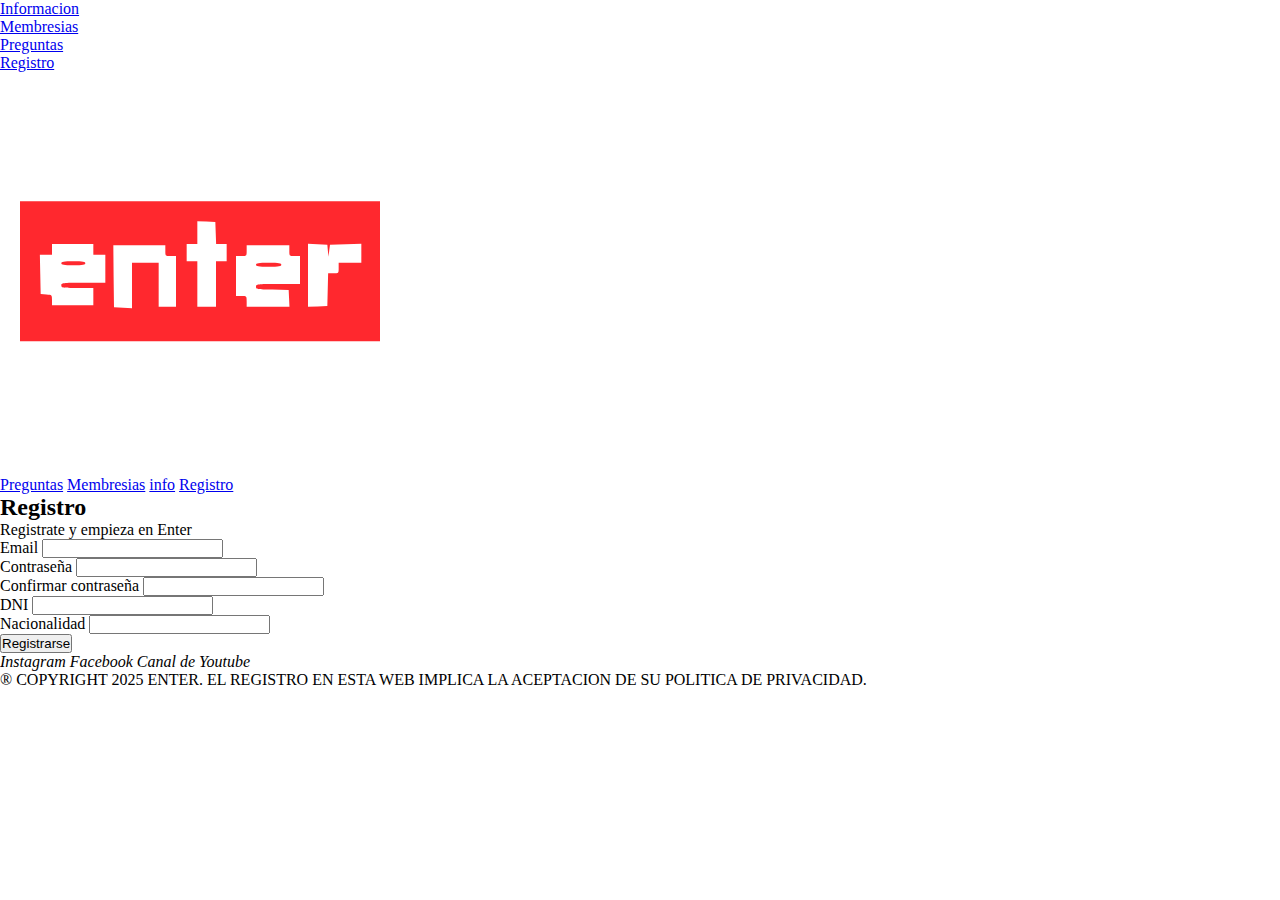
<file: pages/registro.html>
<!DOCTYPE html>
<html lang="en">
  <head>
    <meta charset="UTF-8" />
    <meta name="viewport" content="width=device-width, initial-scale=1.0" />
    <title>Registro</title>
    <link rel="stylesheet" href="../styles/styles.css" />
    <link rel="preconnect" href="https://fonts.googleapis.com" />
    <link rel="preconnect" href="https://fonts.gstatic.com" crossorigin />
    <link
      href="https://fonts.googleapis.com/css2?family=Cabin:ital,wght@0,400..700;1,400..700&family=Dancing+Script:wght@400..700&family=Edu+VIC+WA+NT+Hand:wght@400..700&family=Exile&family=Oswald:wght@200..700&family=Press+Start+2P&family=Savate:ital,wght@0,200..900;1,200..900&family=Shadows+Into+Light&display=swap"
      rel="stylesheet"
    />
    <link
      rel="stylesheet"
      href="https://cdnjs.cloudflare.com/ajax/libs/font-awesome/6.4.0/css/all.min.css"
      integrity="sha512-iecdLmaskl7CVkqkXNQ/ZH/XLlvWZOJyj7Yy7tcenmpD1ypASozpmT/E0iPtmFIB46ZmdtAc9eNBvH0H/ZpiBw=="
      crossorigin="anonymous"
      referrerpolicy="no-referrer"
    />
    <link
      href="https://cdn.jsdelivr.net/npm/bootstrap@5.3.6/dist/css/bootstrap.min.css"
      rel="stylesheet"
      integrity="sha384-4Q6Gf2aSP4eDXB8Miphtr37CMZZQ5oXLH2yaXMJ2w8e2ZtHTl7GptT4jmndRuHDT"
      crossorigin="anonymous"
    />
  </head>
  <body class="bg-pages">
    <section class="container-pages">
      <header class="header">
        <!-- NAV- TABLET & DEKTOP -->
        <section class="nav-desktop">
          <ul class="nav justify-content-end">
            <li class="nav-item">
              <a class="nav-link nav-items-dktp" href="./info.html"
                >Informacion</a
              >
            </li>
            <li class="nav-item">
              <a class="nav-link nav-items-dktp" href="./membresias.html"
                >Membresias</a
              >
            </li>
            <li class="nav-item">
              <a class="nav-link nav-items-dktp" href="./preguntas.html"
                >Preguntas</a
              >
            </li>
            <li class="nav-item">
              <a class="nav-link nav-items-dktp" href="./registro.html"
                >Registro</a
              >
            </li>
          </ul>
        </section>
        <!-- NAV- TABLET & DEKTOP -->
        <a href="../index.html"
          ><img class="logo-enter" src="../assets/9igrfT01.svg" alt="" />
        </a>
        <nav class="nav flex-column navbar-mobile">
          <a class="nav-link" href="preguntas.html">Preguntas</a>
          <a class="nav-link" href="membresias.html">Membresias</a>
          <a class="nav-link" href="info.html">info</a>
          <a class="nav-link" href="registro.html">Registro</a>
        </nav>
      </header>
      <main class="main-pages">
        <section class="register-bio">
          <h2>Registro</h2>
          <p>Registrate y empieza en Enter</p>
        </section>
        <section class="form-register">
          <form>
            <div class="mb-3">
              <label for="exampleInputEmail1" class="form-label label-font"
                >Email
              </label>
              <input
                type="email"
                class="form-control"
                id="exampleInputEmail1"
                aria-describedby="emailHelp"
              />
            </div>
            <div class="mb-3">
              <label for="exampleInputPassword1" class="form-label label-font"
                >Contraseña</label
              >

              <input
                type="password"
                class="form-control"
                id="exampleInputPassword1"
              />
            </div>
            <div class="mb-3">
              <label for="exampleInputPassword1" class="form-label label-font">
                Confirmar contraseña</label
              >

              <input
                type="password"
                class="form-control"
                id="exampleInputPassword1"
              />
            </div>

            <div class="mb-3">
              <label
                for="exampleFormControlInput1"
                class="form-label label-font"
                >DNI</label
              >

              <input
                type="email"
                class="form-control"
                id="exampleFormControlInput1"
              />
            </div>
            <div class="mb-3">
              <label
                for="exampleFormControlInput1"
                class="form-label label-font"
                >Nacionalidad</label
              >
              <input
                type="email"
                class="form-control"
                id="exampleFormControlInput1"
              />
            </div>

            <button type="submit" class="btn btn-register">Registrarse</button>
          </form>
        </section>
      </main>
      <footer class="footer">
        <section class="icons-section">
          <i class="fa-brands fa-instagram icons-footer"
            ><span>Instagram</span></i
          >
          <i class="fa-brands fa-square-facebook icons-footer"
            ><span>Facebook</span></i
          >
          <i class="fa-brands fa-youtube icons-footer"
            ><span>Canal de Youtube</span></i
          >

          <div class="copyright-section">
            ® COPYRIGHT 2025 ENTER. EL REGISTRO EN ESTA WEB IMPLICA LA
            ACEPTACION DE SU POLITICA DE PRIVACIDAD.
          </div>
        </section>
      </footer>
    </section>
    <script
      src="https://cdn.jsdelivr.net/npm/bootstrap@5.3.6/dist/js/bootstrap.bundle.min.js"
      integrity="sha384-j1CDi7MgGQ12Z7Qab0qlWQ/Qqz24Gc6BM0thvEMVjHnfYGF0rmFCozFSxQBxwHKO"
      crossorigin="anonymous"
    ></script>
  </body>
</html>
</file>
<file: styles/styles.css>
* {
  margin: 0;
  padding: 0;
  box-sizing: border-box;
}

#header {
  max-height: 100px;
  padding-left: 0;
  padding-right: 0;
}

.img-banner {
  width: 100%;
  height: 100px;
  background-size: cover;
  border-bottom: 2px solid black;
}

/*# sourceMappingURL=styles.css.map */
</file>
